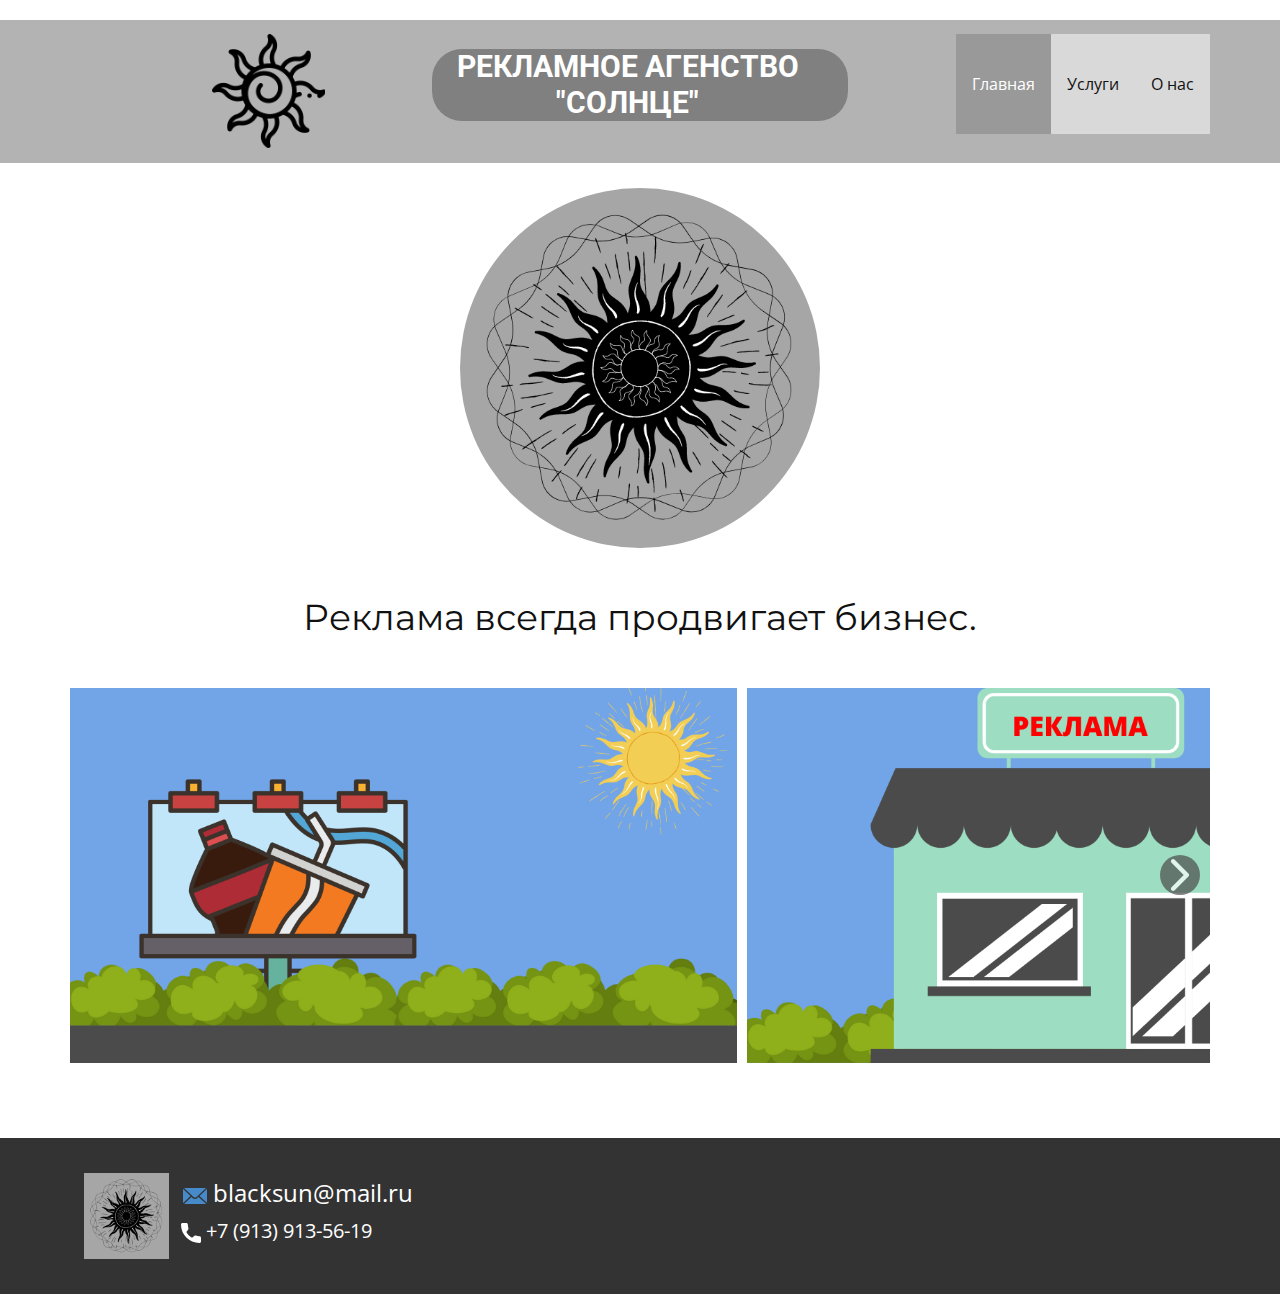
<file: index.html>
<!DOCTYPE html>
<html style="font-size: 16px;">
  <head>
    <meta name="viewport" content="width=device-width, initial-scale=1.0">
    <meta charset="utf-8">
    <meta name="keywords" content="Реклама всегда продвигает бизнес.">
    <meta name="description" content="">
    <meta name="page_type" content="np-template-header-footer-from-plugin">
    <title>Главная</title>
    <link rel="stylesheet" href="nicepage.css" media="screen">
<link rel="stylesheet" href="Главная.css" media="screen">
    <script class="u-script" type="text/javascript" src="jquery.js" defer=""></script>
    <script class="u-script" type="text/javascript" src="nicepage.js" defer=""></script>
    <meta name="generator" content="Nicepage 4.8.2, nicepage.com">
    <link id="u-theme-google-font" rel="stylesheet" href="https://fonts.googleapis.com/css?family=Roboto:100,100i,300,300i,400,400i,500,500i,700,700i,900,900i|Open+Sans:300,300i,400,400i,500,500i,600,600i,700,700i,800,800i">
    <link id="u-page-google-font" rel="stylesheet" href="https://fonts.googleapis.com/css?family=Montserrat:100,100i,200,200i,300,300i,400,400i,500,500i,600,600i,700,700i,800,800i,900,900i">
    
    
    <script type="application/ld+json">{
		"@context": "http://schema.org",
		"@type": "Organization",
		"name": "",
		"logo": "images/e81c0225-6976-a2e8-fab2-9ab865bdf8c6.png"
}</script>
    <meta name="theme-color" content="#478ac9">
    <meta property="og:title" content="Главная">
    <meta property="og:type" content="website">
  </head>
  <body class="u-body u-xl-mode"><header class="u-clearfix u-grey-30 u-header u-sticky u-sticky-05f3 u-header" id="sec-e4cc"><div class="u-clearfix u-sheet u-sheet-1">
        <nav class="u-menu u-menu-dropdown u-offcanvas u-menu-1">
          <div class="menu-collapse">
            <a class="u-button-style u-custom-active-color u-custom-color u-custom-hover-color u-custom-text-active-color u-custom-text-hover-color u-nav-link" href="#">
              <svg class="u-svg-link" viewBox="0 0 24 24"><use xmlns:xlink="http://www.w3.org/1999/xlink" xlink:href="#svg-947a"></use></svg>
              <svg class="u-svg-content" version="1.1" id="svg-947a" viewBox="0 0 16 16" x="0px" y="0px" xmlns:xlink="http://www.w3.org/1999/xlink" xmlns="http://www.w3.org/2000/svg"><g><rect y="1" width="16" height="2"></rect><rect y="7" width="16" height="2"></rect><rect y="13" width="16" height="2"></rect>
</g></svg>
            </a>
          </div>
          <div class="u-custom-menu u-nav-container">
            <ul class="u-nav u-unstyled"><li class="u-nav-item"><a class="u-active-grey-40 u-button-style u-grey-15 u-hover-grey-15 u-nav-link u-text-active-white u-text-hover-black" href="Главная.html" style="padding: 42px 16px;">Главная</a><div class="u-nav-popup"><ul class="u-h-spacing-20 u-nav u-unstyled u-v-spacing-10"><li class="u-nav-item"><a class="u-button-style u-nav-link u-white" href="Главная.html">Главная</a>
</li></ul>
</div>
</li><li class="u-nav-item"><a class="u-active-grey-40 u-button-style u-grey-15 u-hover-grey-15 u-nav-link u-text-active-white u-text-hover-black" href="Услуги.html" style="padding: 42px 16px;">Услуги</a><div class="u-nav-popup"><ul class="u-h-spacing-20 u-nav u-unstyled u-v-spacing-10"><li class="u-nav-item"><a class="u-button-style u-nav-link u-white" href="Услуги.html">Услуги</a>
</li></ul>
</div>
</li><li class="u-nav-item"><a class="u-active-grey-40 u-button-style u-grey-15 u-hover-grey-15 u-nav-link u-text-active-white u-text-hover-black" style="padding: 42px 16px;">О нас</a><div class="u-nav-popup"><ul class="u-h-spacing-20 u-nav u-unstyled u-v-spacing-10"><li class="u-nav-item"><a class="u-button-style u-nav-link u-white" href="О-нас.html">О нас</a>
</li></ul>
</div>
</li></ul>
          </div>
          <div class="u-custom-menu u-nav-container-collapse">
            <div class="u-black u-container-style u-inner-container-layout u-opacity u-opacity-95 u-sidenav">
              <div class="u-inner-container-layout u-sidenav-overflow">
                <div class="u-menu-close"></div>
                <ul class="u-align-center u-nav u-popupmenu-items u-unstyled u-nav-5"><li class="u-nav-item"><a class="u-button-style u-nav-link" href="Главная.html">Главная</a><div class="u-nav-popup"><ul class="u-h-spacing-20 u-nav u-unstyled u-v-spacing-10"><li class="u-nav-item"><a class="u-button-style u-nav-link" href="Главная.html">Главная</a>
</li></ul>
</div>
</li><li class="u-nav-item"><a class="u-button-style u-nav-link" href="Услуги.html">Услуги</a><div class="u-nav-popup"><ul class="u-h-spacing-20 u-nav u-unstyled u-v-spacing-10"><li class="u-nav-item"><a class="u-button-style u-nav-link" href="Услуги.html">Услуги</a>
</li></ul>
</div>
</li><li class="u-nav-item"><a class="u-button-style u-nav-link">О нас</a><div class="u-nav-popup"><ul class="u-h-spacing-20 u-nav u-unstyled u-v-spacing-10"><li class="u-nav-item"><a class="u-button-style u-nav-link" href="О-нас.html">О нас</a>
</li></ul>
</div>
</li></ul>
              </div>
            </div>
            <div class="u-black u-menu-overlay u-opacity u-opacity-70"></div>
          </div>
        </nav>
        <img class="u-image u-image-default u-preserve-proportions u-image-1" src="images/3892333.png" alt="" data-image-width="128" data-image-height="128">
        <div class="u-container-style u-grey-50 u-group u-radius-30 u-shape-round u-group-1">
          <div class="u-container-layout u-container-layout-1">
            <h3 class="u-align-center u-text u-text-white u-text-1"> &nbsp;​Рекламное агенство&nbsp;<br>"Солнце"
            </h3>
          </div>
        </div>
      </div></header>
    <section class="u-clearfix u-section-1" id="sec-126d">
      <div class="u-clearfix u-sheet u-sheet-1">
        <div class="u-image u-image-circle u-preserve-proportions u-image-1" alt="" data-image-width="500" data-image-height="500"></div>
        <h2 class="u-custom-font u-font-montserrat u-text u-text-default u-text-1">Реклама всегда продвигает бизнес.</h2>
        <div class="u-expanded-width u-gallery u-layout-horizontal u-lightbox u-no-transition u-show-text-on-hover u-gallery-1">
          <div class="u-gallery-inner"><div class="u-effect-fade u-gallery-item u-gallery-item-1"><div class="u-back-slide" data-image-width="1920" data-image-height="1080"><img class="u-back-image" src="images/1.png">
</div><div class="u-over-slide u-shading u-over-slide-1"><h3 class="u-gallery-heading"></h3><p class="u-gallery-text"></p>
</div>
</div><div class="u-effect-fade u-gallery-item u-gallery-item-2"><div class="u-back-slide" data-image-width="1920" data-image-height="1080"><img class="u-back-image" src="images/2.png">
</div><div class="u-over-slide u-shading u-over-slide-2"><h3 class="u-gallery-heading"></h3><p class="u-gallery-text"></p>
</div>
</div><div class="u-effect-fade u-gallery-item u-gallery-item-3"><div class="u-back-slide" data-image-width="1920" data-image-height="1080"><img class="u-back-image" src="images/3.png">
</div><div class="u-over-slide u-shading u-over-slide-3"><h3 class="u-gallery-heading"></h3><p class="u-gallery-text"></p>
</div>
</div><div class="u-effect-fade u-gallery-item u-gallery-item-4"><div class="u-back-slide" data-image-width="1920" data-image-height="1080"><img class="u-back-image" src="images/4.png">
</div><div class="u-over-slide u-shading u-over-slide-4"><h3 class="u-gallery-heading"></h3><p class="u-gallery-text"></p>
</div>
</div><div class="u-effect-fade u-gallery-item u-gallery-item-5"><div class="u-back-slide" data-image-width="1600" data-image-height="900"><img class="u-back-image" src="images/5.png">
</div><div class="u-over-slide u-shading u-over-slide-5"><h3 class="u-gallery-heading"></h3><p class="u-gallery-text"></p>
</div>
</div><div class="u-effect-fade u-gallery-item u-gallery-item-6"><div class="u-back-slide" data-image-width="1920" data-image-height="1080"><img class="u-back-image" src="images/6.png">
</div><div class="u-over-slide u-shading u-over-slide-6"><h3 class="u-gallery-heading"></h3><p class="u-gallery-text"></p>
</div>
</div></div>
          <a class="u-absolute-vcenter u-gallery-nav u-gallery-nav-prev u-grey-70 u-icon-circle u-opacity u-opacity-70 u-spacing-10 u-text-white u-gallery-nav-1" href="#" role="button">
            <span aria-hidden="true">
              <svg viewBox="0 0 451.847 451.847"><path d="M97.141,225.92c0-8.095,3.091-16.192,9.259-22.366L300.689,9.27c12.359-12.359,32.397-12.359,44.751,0
c12.354,12.354,12.354,32.388,0,44.748L173.525,225.92l171.903,171.909c12.354,12.354,12.354,32.391,0,44.744
c-12.354,12.365-32.386,12.365-44.745,0l-194.29-194.281C100.226,242.115,97.141,234.018,97.141,225.92z"></path></svg>
            </span>
            <span class="sr-only">
              <svg viewBox="0 0 451.847 451.847"><path d="M97.141,225.92c0-8.095,3.091-16.192,9.259-22.366L300.689,9.27c12.359-12.359,32.397-12.359,44.751,0
c12.354,12.354,12.354,32.388,0,44.748L173.525,225.92l171.903,171.909c12.354,12.354,12.354,32.391,0,44.744
c-12.354,12.365-32.386,12.365-44.745,0l-194.29-194.281C100.226,242.115,97.141,234.018,97.141,225.92z"></path></svg>
            </span>
          </a>
          <a class="u-absolute-vcenter u-gallery-nav u-gallery-nav-next u-grey-70 u-icon-circle u-opacity u-opacity-70 u-spacing-10 u-text-white u-gallery-nav-2" href="#" role="button">
            <span aria-hidden="true">
              <svg viewBox="0 0 451.846 451.847"><path d="M345.441,248.292L151.154,442.573c-12.359,12.365-32.397,12.365-44.75,0c-12.354-12.354-12.354-32.391,0-44.744
L278.318,225.92L106.409,54.017c-12.354-12.359-12.354-32.394,0-44.748c12.354-12.359,32.391-12.359,44.75,0l194.287,194.284
c6.177,6.18,9.262,14.271,9.262,22.366C354.708,234.018,351.617,242.115,345.441,248.292z"></path></svg>
            </span>
            <span class="sr-only">
              <svg viewBox="0 0 451.846 451.847"><path d="M345.441,248.292L151.154,442.573c-12.359,12.365-32.397,12.365-44.75,0c-12.354-12.354-12.354-32.391,0-44.744
L278.318,225.92L106.409,54.017c-12.354-12.359-12.354-32.394,0-44.748c12.354-12.359,32.391-12.359,44.75,0l194.287,194.284
c6.177,6.18,9.262,14.271,9.262,22.366C354.708,234.018,351.617,242.115,345.441,248.292z"></path></svg>
            </span>
          </a>
        </div>
      </div>
    </section>
    
    
    <footer class="u-clearfix u-footer u-grey-80" id="sec-bb15"><div class="u-clearfix u-sheet u-sheet-1">
        <a href="https://nicepage.com/c/tabs-website-templates" class="u-image u-logo u-image-1" data-image-width="500" data-image-height="500">
          <img src="images/e81c0225-6976-a2e8-fab2-9ab865bdf8c6.png" class="u-logo-image u-logo-image-1">
        </a>
        <a href="mailto:info@site.com" class="u-active-none u-bottom-left-radius-0 u-bottom-right-radius-0 u-btn u-btn-rectangle u-button-style u-hover-none u-none u-radius-0 u-text-white u-top-left-radius-0 u-top-right-radius-0 u-btn-1"><span class="u-icon u-icon-1"><svg class="u-svg-content" viewBox="0 0 24 16" x="0px" y="0px" style="width: 1em; height: 1em;"><path fill="currentColor" d="M23.8,1.1l-7.3,6.8l7.3,6.8c0.1-0.2,0.2-0.6,0.2-0.9V2C24,1.7,23.9,1.4,23.8,1.1z M21.8,0H2.2
	c-0.4,0-0.7,0.1-1,0.2L10.6,9c0.8,0.8,2.2,0.8,3,0l9.2-8.7C22.6,0.1,22.2,0,21.8,0z M0.2,1.1C0.1,1.4,0,1.7,0,2V14
	c0,0.3,0.1,0.6,0.2,0.9l7.3-6.8L0.2,1.1z M15.5,9l-1.1,1c-1.3,1.2-3.6,1.2-4.9,0l-1-1l-7.3,6.8c0.2,0.1,0.6,0.2,1,0.2H22
	c0.4,0,0.6-0.1,1-0.2L15.5,9z"></path></svg><img></span>&nbsp;blacksun@mail.ru
        </a>
        <a href="https://nicepage.com/k/auction-website-templates" class="u-active-none u-bottom-left-radius-0 u-bottom-right-radius-0 u-btn u-btn-rectangle u-button-style u-hover-none u-none u-radius-0 u-top-left-radius-0 u-top-right-radius-0 u-btn-2"><span class="u-icon"><svg class="u-svg-content" viewBox="0 0 405.333 405.333" x="0px" y="0px" style="width: 1em; height: 1em;"><path d="M373.333,266.88c-25.003,0-49.493-3.904-72.704-11.563c-11.328-3.904-24.192-0.896-31.637,6.699l-46.016,34.752    c-52.8-28.181-86.592-61.952-114.389-114.368l33.813-44.928c8.512-8.512,11.563-20.971,7.915-32.64    C142.592,81.472,138.667,56.96,138.667,32c0-17.643-14.357-32-32-32H32C14.357,0,0,14.357,0,32    c0,205.845,167.488,373.333,373.333,373.333c17.643,0,32-14.357,32-32V298.88C405.333,281.237,390.976,266.88,373.333,266.88z"></path></svg><img></span>&nbsp;+7 (913) 913-56-19
        </a>
      </div></footer>
    
  </body>
</html>
</file>
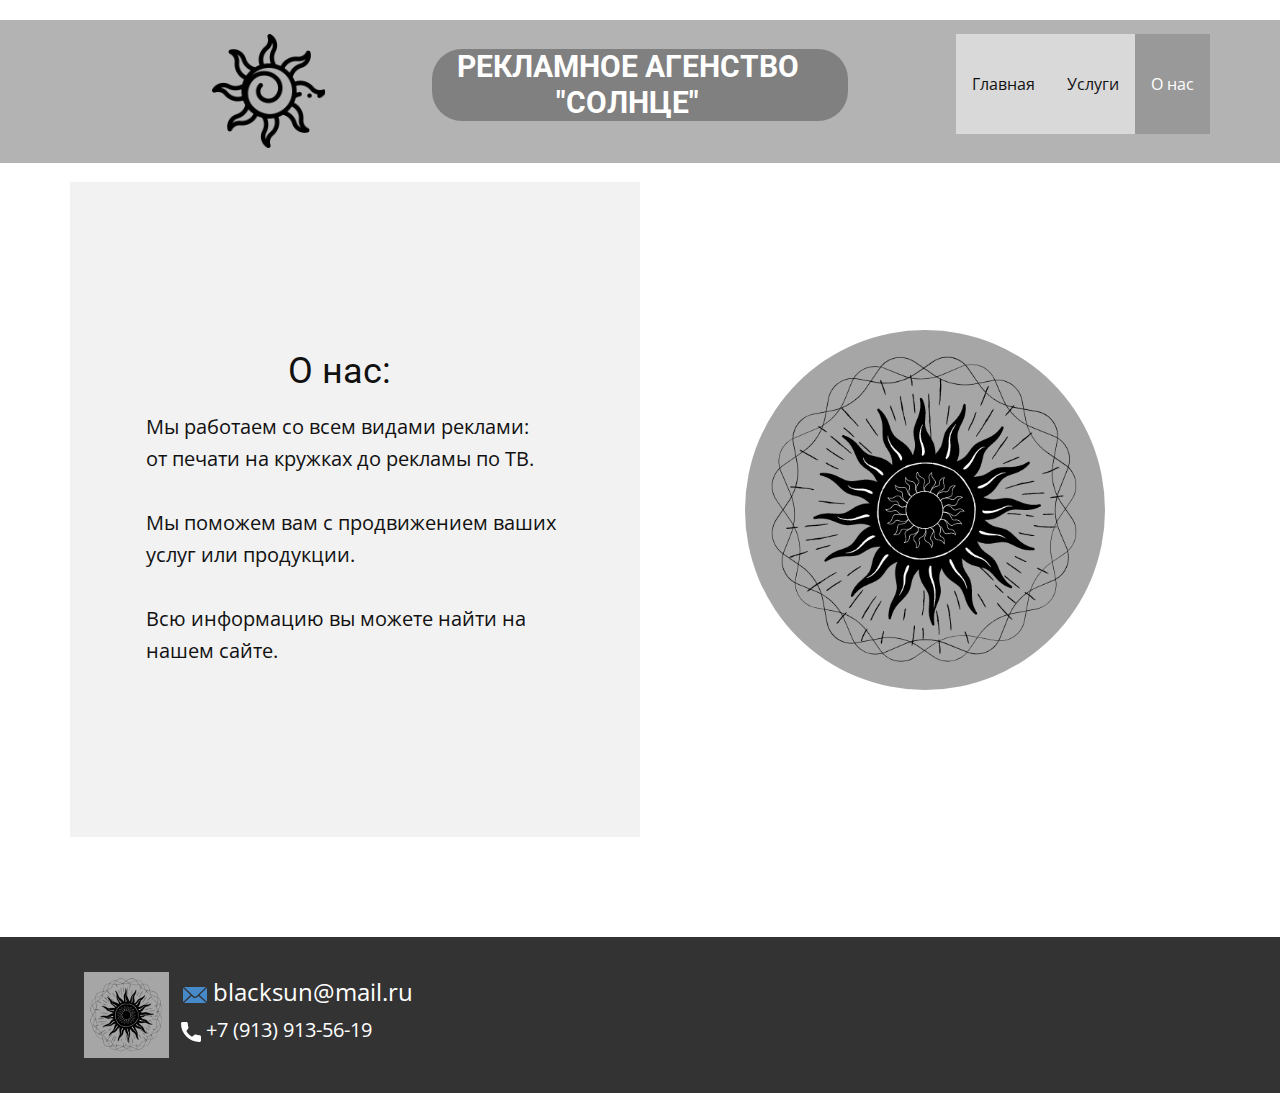
<file: О-нас.html>
<!DOCTYPE html>
<html style="font-size: 16px;">
  <head>
    <meta name="viewport" content="width=device-width, initial-scale=1.0">
    <meta charset="utf-8">
    <meta name="keywords" content="О нас:">
    <meta name="description" content="">
    <meta name="page_type" content="np-template-header-footer-from-plugin">
    <title>О нас</title>
    <link rel="stylesheet" href="nicepage.css" media="screen">
<link rel="stylesheet" href="О-нас.css" media="screen">
    <script class="u-script" type="text/javascript" src="jquery.js" defer=""></script>
    <script class="u-script" type="text/javascript" src="nicepage.js" defer=""></script>
    <meta name="generator" content="Nicepage 4.8.2, nicepage.com">
    <link id="u-theme-google-font" rel="stylesheet" href="https://fonts.googleapis.com/css?family=Roboto:100,100i,300,300i,400,400i,500,500i,700,700i,900,900i|Open+Sans:300,300i,400,400i,500,500i,600,600i,700,700i,800,800i">
    
    
    <script type="application/ld+json">{
		"@context": "http://schema.org",
		"@type": "Organization",
		"name": "",
		"logo": "images/e81c0225-6976-a2e8-fab2-9ab865bdf8c6.png"
}</script>
    <meta name="theme-color" content="#478ac9">
    <meta property="og:title" content="О нас">
    <meta property="og:type" content="website">
  </head>
  <body class="u-body u-xl-mode"><header class="u-clearfix u-grey-30 u-header u-sticky u-sticky-05f3 u-header" id="sec-e4cc"><div class="u-clearfix u-sheet u-sheet-1">
        <nav class="u-menu u-menu-dropdown u-offcanvas u-menu-1">
          <div class="menu-collapse">
            <a class="u-button-style u-custom-active-color u-custom-color u-custom-hover-color u-custom-text-active-color u-custom-text-hover-color u-nav-link" href="#">
              <svg class="u-svg-link" viewBox="0 0 24 24"><use xmlns:xlink="http://www.w3.org/1999/xlink" xlink:href="#svg-947a"></use></svg>
              <svg class="u-svg-content" version="1.1" id="svg-947a" viewBox="0 0 16 16" x="0px" y="0px" xmlns:xlink="http://www.w3.org/1999/xlink" xmlns="http://www.w3.org/2000/svg"><g><rect y="1" width="16" height="2"></rect><rect y="7" width="16" height="2"></rect><rect y="13" width="16" height="2"></rect>
</g></svg>
            </a>
          </div>
          <div class="u-custom-menu u-nav-container">
            <ul class="u-nav u-unstyled"><li class="u-nav-item"><a class="u-active-grey-40 u-button-style u-grey-15 u-hover-grey-15 u-nav-link u-text-active-white u-text-hover-black" href="Главная.html" style="padding: 42px 16px;">Главная</a><div class="u-nav-popup"><ul class="u-h-spacing-20 u-nav u-unstyled u-v-spacing-10"><li class="u-nav-item"><a class="u-button-style u-nav-link u-white" href="Главная.html">Главная</a>
</li></ul>
</div>
</li><li class="u-nav-item"><a class="u-active-grey-40 u-button-style u-grey-15 u-hover-grey-15 u-nav-link u-text-active-white u-text-hover-black" href="Услуги.html" style="padding: 42px 16px;">Услуги</a><div class="u-nav-popup"><ul class="u-h-spacing-20 u-nav u-unstyled u-v-spacing-10"><li class="u-nav-item"><a class="u-button-style u-nav-link u-white" href="Услуги.html">Услуги</a>
</li></ul>
</div>
</li><li class="u-nav-item"><a class="u-active-grey-40 u-button-style u-grey-15 u-hover-grey-15 u-nav-link u-text-active-white u-text-hover-black" style="padding: 42px 16px;">О нас</a><div class="u-nav-popup"><ul class="u-h-spacing-20 u-nav u-unstyled u-v-spacing-10"><li class="u-nav-item"><a class="u-button-style u-nav-link u-white" href="О-нас.html">О нас</a>
</li></ul>
</div>
</li></ul>
          </div>
          <div class="u-custom-menu u-nav-container-collapse">
            <div class="u-black u-container-style u-inner-container-layout u-opacity u-opacity-95 u-sidenav">
              <div class="u-inner-container-layout u-sidenav-overflow">
                <div class="u-menu-close"></div>
                <ul class="u-align-center u-nav u-popupmenu-items u-unstyled u-nav-5"><li class="u-nav-item"><a class="u-button-style u-nav-link" href="Главная.html">Главная</a><div class="u-nav-popup"><ul class="u-h-spacing-20 u-nav u-unstyled u-v-spacing-10"><li class="u-nav-item"><a class="u-button-style u-nav-link" href="Главная.html">Главная</a>
</li></ul>
</div>
</li><li class="u-nav-item"><a class="u-button-style u-nav-link" href="Услуги.html">Услуги</a><div class="u-nav-popup"><ul class="u-h-spacing-20 u-nav u-unstyled u-v-spacing-10"><li class="u-nav-item"><a class="u-button-style u-nav-link" href="Услуги.html">Услуги</a>
</li></ul>
</div>
</li><li class="u-nav-item"><a class="u-button-style u-nav-link">О нас</a><div class="u-nav-popup"><ul class="u-h-spacing-20 u-nav u-unstyled u-v-spacing-10"><li class="u-nav-item"><a class="u-button-style u-nav-link" href="О-нас.html">О нас</a>
</li></ul>
</div>
</li></ul>
              </div>
            </div>
            <div class="u-black u-menu-overlay u-opacity u-opacity-70"></div>
          </div>
        </nav>
        <img class="u-image u-image-default u-preserve-proportions u-image-1" src="images/3892333.png" alt="" data-image-width="128" data-image-height="128">
        <div class="u-container-style u-grey-50 u-group u-radius-30 u-shape-round u-group-1">
          <div class="u-container-layout u-container-layout-1">
            <h3 class="u-align-center u-text u-text-white u-text-1"> &nbsp;​Рекламное агенство&nbsp;<br>"Солнце"
            </h3>
          </div>
        </div>
      </div></header> 
    <section class="u-clearfix u-section-1" id="sec-b938">
      <div class="u-clearfix u-sheet u-sheet-1">
        <div class="u-clearfix u-expanded-width u-gutter-0 u-layout-wrap u-layout-wrap-1">
          <div class="u-layout" style="">
            <div class="u-layout-row" style="">
              <div class="u-align-center u-container-style u-grey-5 u-layout-cell u-left-cell u-size-30 u-size-xs-60 u-layout-cell-1" src="">
                <div class="u-container-layout u-valign-middle u-container-layout-1">
                  <h2 class="u-text u-text-default u-text-1">О нас:</h2>
                  <p class="u-align-left u-text u-text-2">Мы работаем со всем видами реклами:<br>от печати на кружках до рекламы по ТВ.<br>
                    <br>Мы поможем вам с продвижением ваших услуг или продукции.<br>
                    <br>Всю информацию вы можете найти на нашем сайте.
                  </p>
                </div>
              </div>
              <div class="u-align-left u-container-style u-layout-cell u-right-cell u-size-30 u-size-xs-60 u-layout-cell-2" src="">
                <div class="u-container-layout u-valign-middle u-container-layout-2" src="">
                  <div class="u-image u-image-circle u-preserve-proportions u-image-1" alt="" data-image-width="500" data-image-height="500"></div>
                </div>
              </div>
            </div>
          </div>
        </div>
      </div>
    </section>
    
    
    <footer class="u-clearfix u-footer u-grey-80" id="sec-bb15"><div class="u-clearfix u-sheet u-sheet-1">
        <a href="https://nicepage.com/c/tabs-website-templates" class="u-image u-logo u-image-1" data-image-width="500" data-image-height="500">
          <img src="images/e81c0225-6976-a2e8-fab2-9ab865bdf8c6.png" class="u-logo-image u-logo-image-1">
        </a>
        <a href="mailto:info@site.com" class="u-active-none u-bottom-left-radius-0 u-bottom-right-radius-0 u-btn u-btn-rectangle u-button-style u-hover-none u-none u-radius-0 u-text-white u-top-left-radius-0 u-top-right-radius-0 u-btn-1"><span class="u-icon u-icon-1"><svg class="u-svg-content" viewBox="0 0 24 16" x="0px" y="0px" style="width: 1em; height: 1em;"><path fill="currentColor" d="M23.8,1.1l-7.3,6.8l7.3,6.8c0.1-0.2,0.2-0.6,0.2-0.9V2C24,1.7,23.9,1.4,23.8,1.1z M21.8,0H2.2
	c-0.4,0-0.7,0.1-1,0.2L10.6,9c0.8,0.8,2.2,0.8,3,0l9.2-8.7C22.6,0.1,22.2,0,21.8,0z M0.2,1.1C0.1,1.4,0,1.7,0,2V14
	c0,0.3,0.1,0.6,0.2,0.9l7.3-6.8L0.2,1.1z M15.5,9l-1.1,1c-1.3,1.2-3.6,1.2-4.9,0l-1-1l-7.3,6.8c0.2,0.1,0.6,0.2,1,0.2H22
	c0.4,0,0.6-0.1,1-0.2L15.5,9z"></path></svg><img></span>&nbsp;blacksun@mail.ru
        </a>
        <a href="https://nicepage.com/k/auction-website-templates" class="u-active-none u-bottom-left-radius-0 u-bottom-right-radius-0 u-btn u-btn-rectangle u-button-style u-hover-none u-none u-radius-0 u-top-left-radius-0 u-top-right-radius-0 u-btn-2"><span class="u-icon"><svg class="u-svg-content" viewBox="0 0 405.333 405.333" x="0px" y="0px" style="width: 1em; height: 1em;"><path d="M373.333,266.88c-25.003,0-49.493-3.904-72.704-11.563c-11.328-3.904-24.192-0.896-31.637,6.699l-46.016,34.752    c-52.8-28.181-86.592-61.952-114.389-114.368l33.813-44.928c8.512-8.512,11.563-20.971,7.915-32.64    C142.592,81.472,138.667,56.96,138.667,32c0-17.643-14.357-32-32-32H32C14.357,0,0,14.357,0,32    c0,205.845,167.488,373.333,373.333,373.333c17.643,0,32-14.357,32-32V298.88C405.333,281.237,390.976,266.88,373.333,266.88z"></path></svg><img></span>&nbsp;+7 (913) 913-56-19
        </a>
      </div></footer>
   
  </body>
</html>
</file>
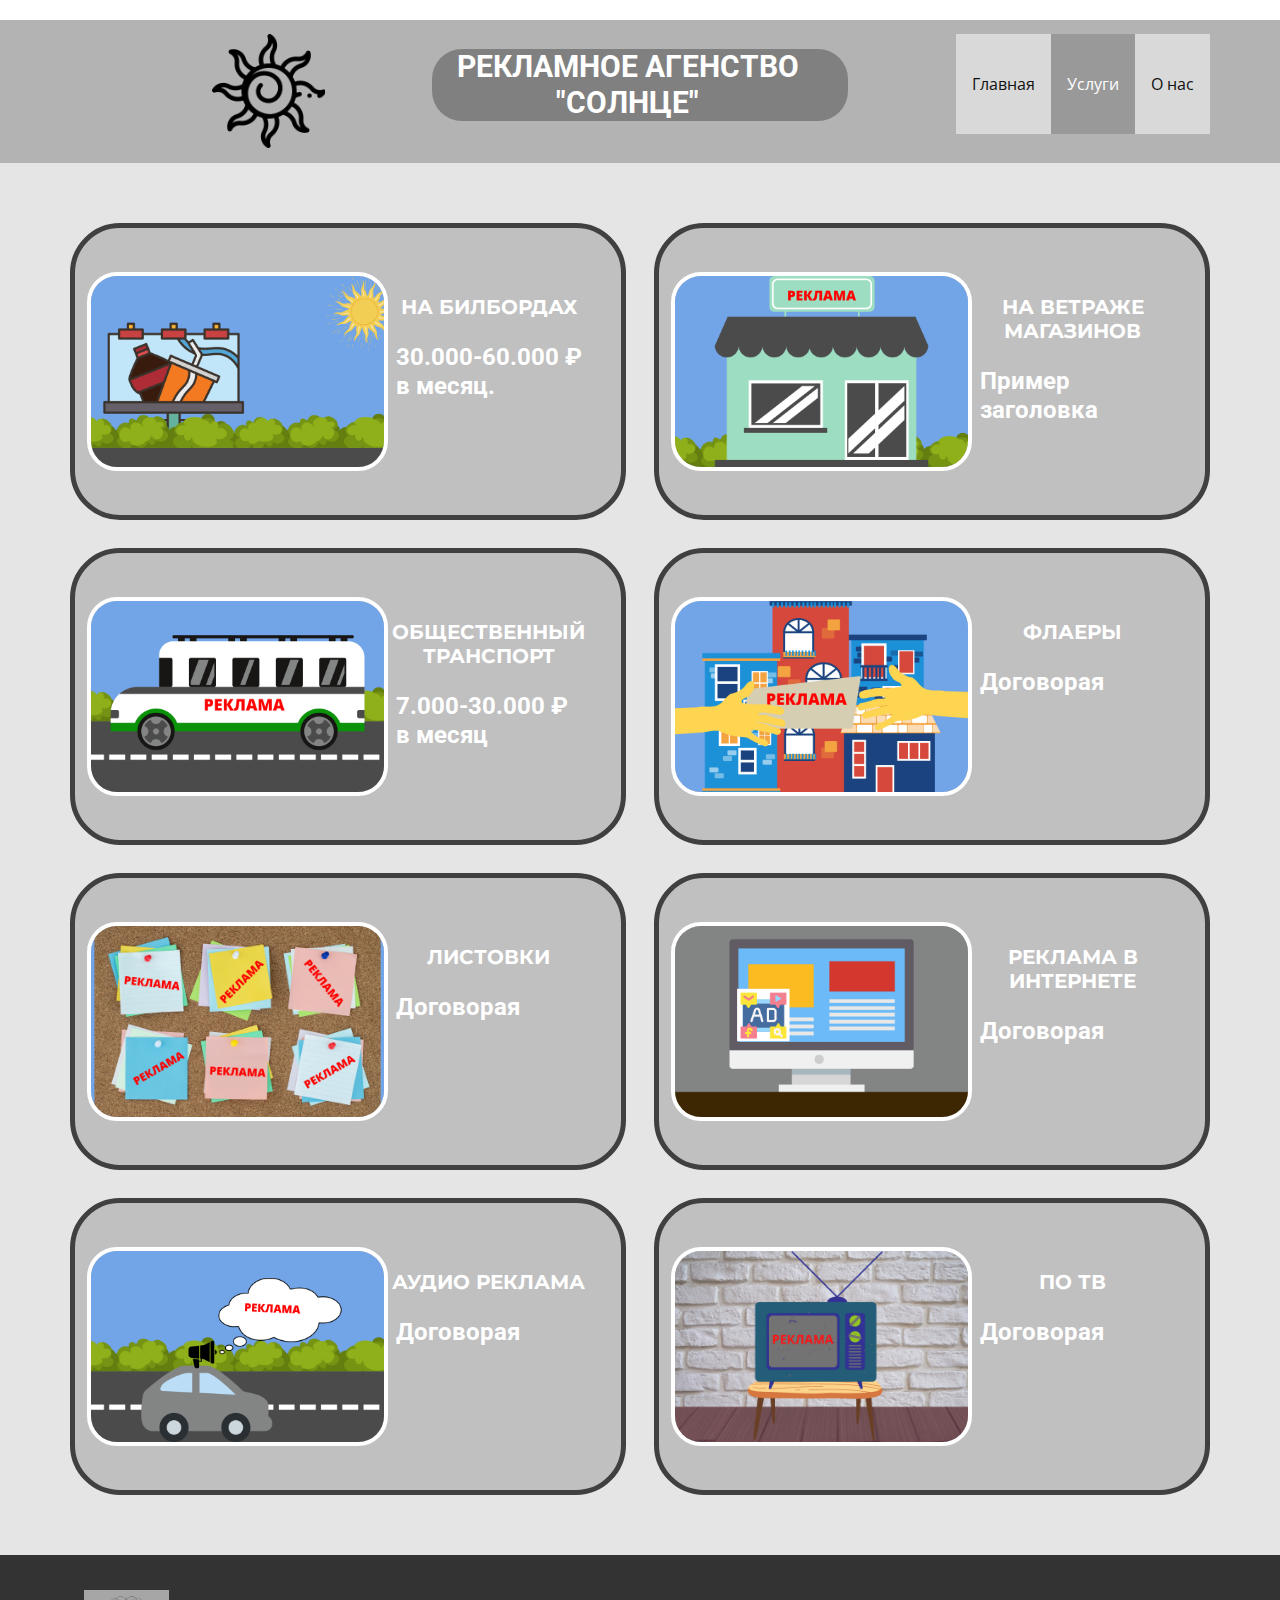
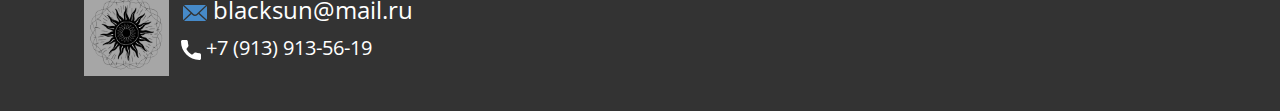
<file: Услуги.html>
<!DOCTYPE html>
<html style="font-size: 16px;">
  <head>
    <meta name="viewport" content="width=device-width, initial-scale=1.0">
    <meta charset="utf-8">
    <meta name="keywords" content="">
    <meta name="description" content="">
    <meta name="page_type" content="np-template-header-footer-from-plugin">
    <title>Услуги</title>
    <link rel="stylesheet" href="nicepage.css" media="screen">
<link rel="stylesheet" href="Услуги.css" media="screen">
    <script class="u-script" type="text/javascript" src="jquery.js" defer=""></script>
    <script class="u-script" type="text/javascript" src="nicepage.js" defer=""></script>
    <meta name="generator" content="Nicepage 4.8.2, nicepage.com">
    <link id="u-theme-google-font" rel="stylesheet" href="https://fonts.googleapis.com/css?family=Roboto:100,100i,300,300i,400,400i,500,500i,700,700i,900,900i|Open+Sans:300,300i,400,400i,500,500i,600,600i,700,700i,800,800i">
    <link id="u-page-google-font" rel="stylesheet" href="https://fonts.googleapis.com/css?family=Montserrat:100,100i,200,200i,300,300i,400,400i,500,500i,600,600i,700,700i,800,800i,900,900i">
    
    
    <script type="application/ld+json">{
		"@context": "http://schema.org",
		"@type": "Organization",
		"name": "",
		"logo": "images/e81c0225-6976-a2e8-fab2-9ab865bdf8c6.png"
}</script>
    <meta name="theme-color" content="#478ac9">
    <meta property="og:title" content="Услуги">
    <meta property="og:type" content="website">
  </head>
  <body class="u-body u-xl-mode"><header class="u-clearfix u-grey-30 u-header u-sticky u-sticky-05f3 u-header" id="sec-e4cc"><div class="u-clearfix u-sheet u-sheet-1">
        <nav class="u-menu u-menu-dropdown u-offcanvas u-menu-1">
          <div class="menu-collapse">
            <a class="u-button-style u-custom-active-color u-custom-color u-custom-hover-color u-custom-text-active-color u-custom-text-hover-color u-nav-link" href="#">
              <svg class="u-svg-link" viewBox="0 0 24 24"><use xmlns:xlink="http://www.w3.org/1999/xlink" xlink:href="#svg-947a"></use></svg>
              <svg class="u-svg-content" version="1.1" id="svg-947a" viewBox="0 0 16 16" x="0px" y="0px" xmlns:xlink="http://www.w3.org/1999/xlink" xmlns="http://www.w3.org/2000/svg"><g><rect y="1" width="16" height="2"></rect><rect y="7" width="16" height="2"></rect><rect y="13" width="16" height="2"></rect>
</g></svg>
            </a>
          </div>
          <div class="u-custom-menu u-nav-container">
            <ul class="u-nav u-unstyled"><li class="u-nav-item"><a class="u-active-grey-40 u-button-style u-grey-15 u-hover-grey-15 u-nav-link u-text-active-white u-text-hover-black" href="Главная.html" style="padding: 42px 16px;">Главная</a><div class="u-nav-popup"><ul class="u-h-spacing-20 u-nav u-unstyled u-v-spacing-10"><li class="u-nav-item"><a class="u-button-style u-nav-link u-white" href="Главная.html">Главная</a>
</li></ul>
</div>
</li><li class="u-nav-item"><a class="u-active-grey-40 u-button-style u-grey-15 u-hover-grey-15 u-nav-link u-text-active-white u-text-hover-black" href="Услуги.html" style="padding: 42px 16px;">Услуги</a><div class="u-nav-popup"><ul class="u-h-spacing-20 u-nav u-unstyled u-v-spacing-10"><li class="u-nav-item"><a class="u-button-style u-nav-link u-white" href="Услуги.html">Услуги</a>
</li></ul>
</div>
</li><li class="u-nav-item"><a class="u-active-grey-40 u-button-style u-grey-15 u-hover-grey-15 u-nav-link u-text-active-white u-text-hover-black" style="padding: 42px 16px;">О нас</a><div class="u-nav-popup"><ul class="u-h-spacing-20 u-nav u-unstyled u-v-spacing-10"><li class="u-nav-item"><a class="u-button-style u-nav-link u-white" href="О-нас.html">О нас</a>
</li></ul>
</div>
</li></ul>
          </div>
          <div class="u-custom-menu u-nav-container-collapse">
            <div class="u-black u-container-style u-inner-container-layout u-opacity u-opacity-95 u-sidenav">
              <div class="u-inner-container-layout u-sidenav-overflow">
                <div class="u-menu-close"></div>
                <ul class="u-align-center u-nav u-popupmenu-items u-unstyled u-nav-5"><li class="u-nav-item"><a class="u-button-style u-nav-link" href="Главная.html">Главная</a><div class="u-nav-popup"><ul class="u-h-spacing-20 u-nav u-unstyled u-v-spacing-10"><li class="u-nav-item"><a class="u-button-style u-nav-link" href="Главная.html">Главная</a>
</li></ul>
</div>
</li><li class="u-nav-item"><a class="u-button-style u-nav-link" href="Услуги.html">Услуги</a><div class="u-nav-popup"><ul class="u-h-spacing-20 u-nav u-unstyled u-v-spacing-10"><li class="u-nav-item"><a class="u-button-style u-nav-link" href="Услуги.html">Услуги</a>
</li></ul>
</div>
</li><li class="u-nav-item"><a class="u-button-style u-nav-link">О нас</a><div class="u-nav-popup"><ul class="u-h-spacing-20 u-nav u-unstyled u-v-spacing-10"><li class="u-nav-item"><a class="u-button-style u-nav-link" href="О-нас.html">О нас</a>
</li></ul>
</div>
</li></ul>
              </div>
            </div>
            <div class="u-black u-menu-overlay u-opacity u-opacity-70"></div>
          </div>
        </nav>
        <img class="u-image u-image-default u-preserve-proportions u-image-1" src="images/3892333.png" alt="" data-image-width="128" data-image-height="128">
        <div class="u-container-style u-grey-50 u-group u-radius-30 u-shape-round u-group-1">
          <div class="u-container-layout u-container-layout-1">
            <h3 class="u-align-center u-text u-text-white u-text-1"> &nbsp;​Рекламное агенство&nbsp;<br>"Солнце"
            </h3>
          </div>
        </div>
      </div></header>
    <section class="u-align-center u-clearfix u-grey-10 u-section-1" id="sec-f467">
      <div class="u-clearfix u-sheet u-sheet-1"><!--products--><!--products_options_json--><!--{"type":"Recent","source":"","tags":"","count":""}--><!--/products_options_json-->
        <div class="u-expanded-width u-products u-products-1">
          <div class="u-repeater u-repeater-1"><!--product_item-->
            <div class="u-border-5 u-border-grey-75 u-container-style u-grey-25 u-products-item u-radius-50 u-repeater-item u-shape-round u-repeater-item-1">
              <div class="u-container-layout u-similar-container u-valign-bottom-md u-valign-bottom-sm u-valign-bottom-xs u-container-layout-1">
                <div class="u-align-left u-container-style u-expanded-width-md u-expanded-width-sm u-expanded-width-xs u-group u-group-1">
                  <div class="u-container-layout u-container-layout-2">
                    <h4 class="u-align-center u-custom-font u-custom-item u-font-montserrat u-text u-text-white u-text-1">На билбордах</h4>
                    <h4 class="u-custom-item u-text u-text-body-alt-color u-text-2">30.000-60.000 ₽<br>в месяц.
                    </h4>
                  </div>
                </div><!--product_image-->
                <img alt="" class="u-border-4 u-border-white u-expanded-width-md u-expanded-width-sm u-expanded-width-xs u-image u-image-round u-product-control u-radius-30 u-image-1" src="images/1-12.png" data-image-width="1920" data-image-height="1080"><!--/product_image-->
              </div>
            </div><!--/product_item--><!--product_item-->
            <div class="u-border-5 u-border-grey-75 u-container-style u-grey-25 u-products-item u-radius-50 u-repeater-item u-shape-round u-repeater-item-2">
              <div class="u-container-layout u-similar-container u-valign-bottom-md u-valign-bottom-sm u-valign-bottom-xs u-container-layout-3">
                <div class="u-align-left u-container-style u-expanded-width-md u-expanded-width-sm u-expanded-width-xs u-group u-group-2">
                  <div class="u-container-layout u-container-layout-4">
                    <h4 class="u-align-center u-custom-font u-custom-item u-font-montserrat u-text u-text-white u-text-3">на ветраже магазинов</h4>
                    <h4 class="u-custom-item u-text u-text-body-alt-color u-text-4">Пример заголовка</h4>
                  </div>
                </div><!--product_image-->
                <img alt="" class="u-border-4 u-border-white u-expanded-width-md u-expanded-width-sm u-expanded-width-xs u-image u-image-round u-product-control u-radius-30 u-image-2" src="images/2-13.png" data-image-width="1920" data-image-height="1080"><!--/product_image-->
              </div>
            </div><!--/product_item--><!--product_item-->
            <div class="u-border-5 u-border-grey-75 u-container-style u-grey-25 u-products-item u-radius-50 u-repeater-item u-shape-round u-repeater-item-3">
              <div class="u-container-layout u-similar-container u-valign-bottom-md u-valign-bottom-sm u-valign-bottom-xs u-container-layout-5">
                <div class="u-align-left u-container-style u-expanded-width-md u-expanded-width-sm u-expanded-width-xs u-group u-group-3">
                  <div class="u-container-layout u-container-layout-6">
                    <h4 class="u-align-center u-custom-font u-custom-item u-font-montserrat u-text u-text-white u-text-5">Общественный транспорт</h4>
                    <h4 class="u-custom-item u-text u-text-body-alt-color u-text-6">7.000-30.000 ₽<br>в месяц
                    </h4>
                  </div>
                </div><!--product_image-->
                <img alt="" class="u-border-4 u-border-white u-expanded-width-md u-expanded-width-sm u-expanded-width-xs u-image u-image-round u-product-control u-radius-30 u-image-3" src="images/3-14.png" data-image-width="1920" data-image-height="1080"><!--/product_image-->
              </div>
            </div><!--/product_item--><!--product_item-->
            <div class="u-border-5 u-border-grey-75 u-container-style u-grey-25 u-products-item u-radius-50 u-repeater-item u-shape-round u-repeater-item-4">
              <div class="u-container-layout u-similar-container u-valign-bottom-md u-valign-bottom-sm u-valign-bottom-xs u-container-layout-7">
                <div class="u-align-left u-container-style u-expanded-width-md u-expanded-width-sm u-expanded-width-xs u-group u-group-4">
                  <div class="u-container-layout u-container-layout-8">
                    <h4 class="u-align-center u-custom-font u-custom-item u-font-montserrat u-text u-text-white u-text-7">Флаеры</h4>
                    <h4 class="u-custom-item u-text u-text-body-alt-color u-text-8">Договорая</h4>
                  </div>
                </div><!--product_image-->
                <img alt="" class="u-border-4 u-border-white u-expanded-width-md u-expanded-width-sm u-expanded-width-xs u-image u-image-round u-product-control u-radius-30 u-image-4" src="images/4-15.png" data-image-width="1920" data-image-height="1080"><!--/product_image-->
              </div>
            </div><!--/product_item--><!--product_item-->
            <div class="u-border-5 u-border-grey-75 u-container-style u-grey-25 u-products-item u-radius-50 u-repeater-item u-shape-round u-repeater-item-5">
              <div class="u-container-layout u-similar-container u-valign-bottom-md u-valign-bottom-sm u-valign-bottom-xs u-container-layout-9">
                <div class="u-align-left u-container-style u-expanded-width-md u-expanded-width-sm u-expanded-width-xs u-group u-group-5">
                  <div class="u-container-layout u-container-layout-10">
                    <h4 class="u-align-center u-custom-font u-custom-item u-font-montserrat u-text u-text-white u-text-9">Листовки</h4>
                    <h4 class="u-custom-item u-text u-text-body-alt-color u-text-10"> Договорая</h4>
                  </div>
                </div><!--product_image-->
                <img alt="" class="u-border-4 u-border-white u-expanded-width-md u-expanded-width-sm u-expanded-width-xs u-image u-image-round u-product-control u-radius-30 u-image-5" src="images/5-16.png" data-image-width="1600" data-image-height="900"><!--/product_image-->
              </div>
            </div><!--/product_item--><!--product_item-->
            <div class="u-border-5 u-border-grey-75 u-container-style u-grey-25 u-products-item u-radius-50 u-repeater-item u-shape-round u-repeater-item-6">
              <div class="u-container-layout u-similar-container u-valign-bottom-md u-valign-bottom-sm u-valign-bottom-xs u-container-layout-11">
                <div class="u-align-left u-container-style u-expanded-width-md u-expanded-width-sm u-expanded-width-xs u-group u-group-6">
                  <div class="u-container-layout u-container-layout-12">
                    <h4 class="u-align-center u-custom-font u-custom-item u-font-montserrat u-text u-text-white u-text-11">Реклама в интернете</h4>
                    <h4 class="u-custom-item u-text u-text-body-alt-color u-text-12"> Договорая</h4>
                  </div>
                </div><!--product_image-->
                <img alt="" class="u-border-4 u-border-white u-expanded-width-md u-expanded-width-sm u-expanded-width-xs u-image u-image-round u-product-control u-radius-30 u-image-6" src="images/6-17.png" data-image-width="1920" data-image-height="1080"><!--/product_image-->
              </div>
            </div><!--/product_item--><!--product_item-->
            <div class="u-border-5 u-border-grey-75 u-container-style u-grey-25 u-products-item u-radius-50 u-repeater-item u-shape-round u-repeater-item-7">
              <div class="u-container-layout u-similar-container u-valign-bottom-md u-valign-bottom-sm u-valign-bottom-xs u-container-layout-13">
                <div class="u-align-left u-container-style u-expanded-width-md u-expanded-width-sm u-expanded-width-xs u-group u-group-7">
                  <div class="u-container-layout u-container-layout-14">
                    <h4 class="u-align-center u-custom-font u-custom-item u-font-montserrat u-text u-text-white u-text-13">Аудио реклама</h4>
                    <h4 class="u-custom-item u-text u-text-body-alt-color u-text-14"> Договорая</h4>
                  </div>
                </div><!--product_image-->
                <img alt="" class="u-border-4 u-border-white u-expanded-width-md u-expanded-width-sm u-expanded-width-xs u-image u-image-round u-product-control u-radius-30 u-image-7" src="images/7.png" data-image-width="1920" data-image-height="1080"><!--/product_image-->
              </div>
            </div><!--/product_item--><!--product_item-->
            <div class="u-border-5 u-border-grey-75 u-container-style u-grey-25 u-products-item u-radius-50 u-repeater-item u-shape-round u-repeater-item-8">
              <div class="u-container-layout u-similar-container u-valign-bottom-md u-valign-bottom-sm u-valign-bottom-xs u-container-layout-15">
                <div class="u-align-left u-container-style u-expanded-width-md u-expanded-width-sm u-expanded-width-xs u-group u-group-8">
                  <div class="u-container-layout u-container-layout-16">
                    <h4 class="u-align-center u-custom-font u-custom-item u-font-montserrat u-text u-text-white u-text-15">По ТВ</h4>
                    <h4 class="u-custom-item u-text u-text-body-alt-color u-text-16"> Договорая</h4>
                  </div>
                </div><!--product_image-->
                <img alt="" class="u-border-4 u-border-white u-expanded-width-md u-expanded-width-sm u-expanded-width-xs u-image u-image-round u-product-control u-radius-30 u-image-8" src="images/ADVERTISING.png" data-image-width="1600" data-image-height="900"><!--/product_image-->
              </div>
            </div><!--/product_item-->
          </div>
        </div><!--/products-->
      </div>
    </section>
    
    
    <footer class="u-clearfix u-footer u-grey-80" id="sec-bb15"><div class="u-clearfix u-sheet u-sheet-1">
        <a href="https://nicepage.com/c/tabs-website-templates" class="u-image u-logo u-image-1" data-image-width="500" data-image-height="500">
          <img src="images/e81c0225-6976-a2e8-fab2-9ab865bdf8c6.png" class="u-logo-image u-logo-image-1">
        </a>
        <a href="mailto:info@site.com" class="u-active-none u-bottom-left-radius-0 u-bottom-right-radius-0 u-btn u-btn-rectangle u-button-style u-hover-none u-none u-radius-0 u-text-white u-top-left-radius-0 u-top-right-radius-0 u-btn-1"><span class="u-icon u-icon-1"><svg class="u-svg-content" viewBox="0 0 24 16" x="0px" y="0px" style="width: 1em; height: 1em;"><path fill="currentColor" d="M23.8,1.1l-7.3,6.8l7.3,6.8c0.1-0.2,0.2-0.6,0.2-0.9V2C24,1.7,23.9,1.4,23.8,1.1z M21.8,0H2.2
	c-0.4,0-0.7,0.1-1,0.2L10.6,9c0.8,0.8,2.2,0.8,3,0l9.2-8.7C22.6,0.1,22.2,0,21.8,0z M0.2,1.1C0.1,1.4,0,1.7,0,2V14
	c0,0.3,0.1,0.6,0.2,0.9l7.3-6.8L0.2,1.1z M15.5,9l-1.1,1c-1.3,1.2-3.6,1.2-4.9,0l-1-1l-7.3,6.8c0.2,0.1,0.6,0.2,1,0.2H22
	c0.4,0,0.6-0.1,1-0.2L15.5,9z"></path></svg><img></span>&nbsp;blacksun@mail.ru
        </a>
        <a href="https://nicepage.com/k/auction-website-templates" class="u-active-none u-bottom-left-radius-0 u-bottom-right-radius-0 u-btn u-btn-rectangle u-button-style u-hover-none u-none u-radius-0 u-top-left-radius-0 u-top-right-radius-0 u-btn-2"><span class="u-icon"><svg class="u-svg-content" viewBox="0 0 405.333 405.333" x="0px" y="0px" style="width: 1em; height: 1em;"><path d="M373.333,266.88c-25.003,0-49.493-3.904-72.704-11.563c-11.328-3.904-24.192-0.896-31.637,6.699l-46.016,34.752    c-52.8-28.181-86.592-61.952-114.389-114.368l33.813-44.928c8.512-8.512,11.563-20.971,7.915-32.64    C142.592,81.472,138.667,56.96,138.667,32c0-17.643-14.357-32-32-32H32C14.357,0,0,14.357,0,32    c0,205.845,167.488,373.333,373.333,373.333c17.643,0,32-14.357,32-32V298.88C405.333,281.237,390.976,266.88,373.333,266.88z"></path></svg><img></span>&nbsp;+7 (913) 913-56-19
        </a>
      </div></footer>
  </body>
</html>
</file>
